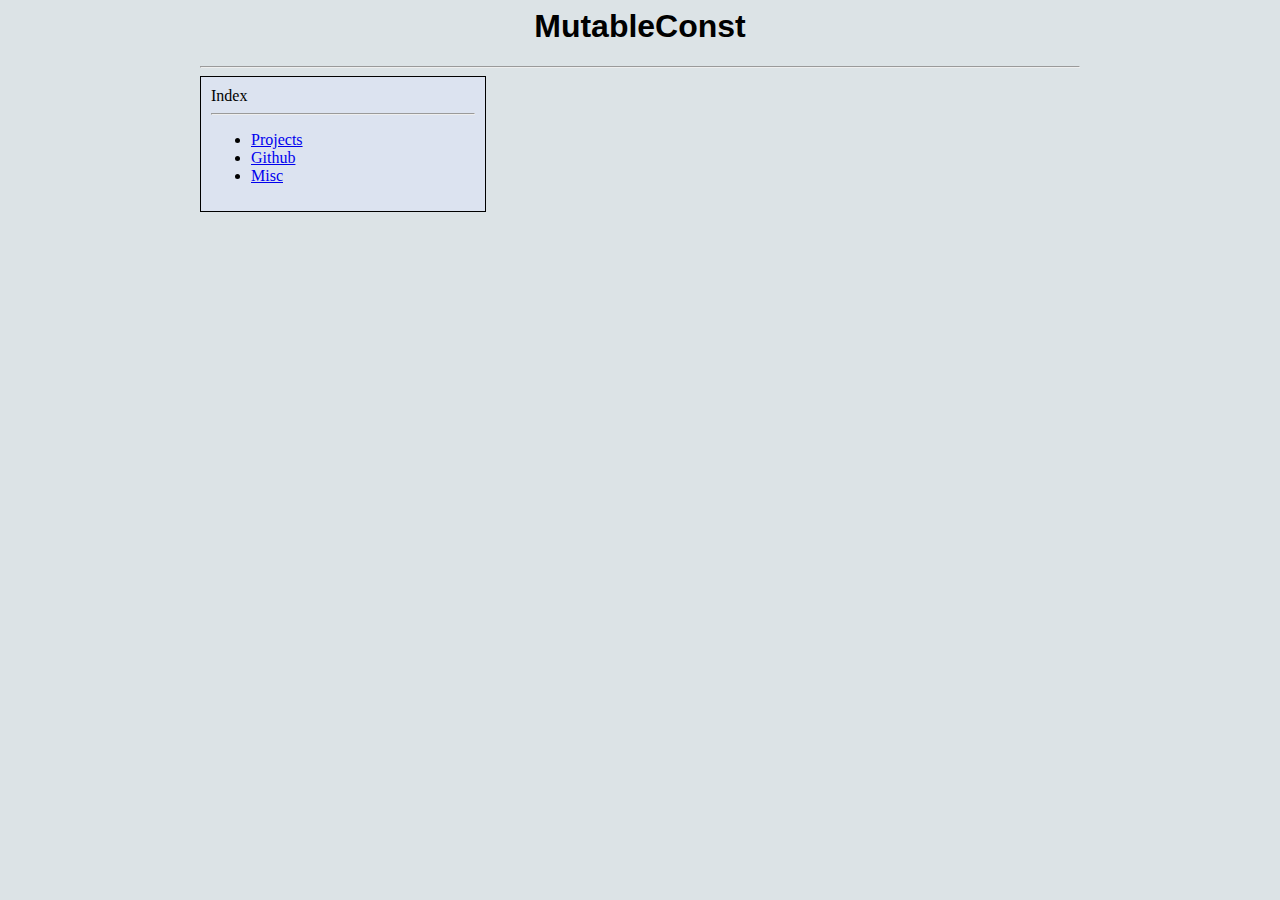
<file: resources/public/index.html>
<html>
<head>
    <link href="css/main.css" rel="stylesheet" type="text/css">
    <title>MutableConst</title>
</head>
<body>
    <h1>MutableConst</h1>
    <hr>
    <div id="home-index">
        <div>Index</div>
        <hr>
        <ul>
            <li><a href="projects.html">Projects</a></li>
            <li><a href="https://github.com/mutableconstproductions">Github</a></li>
            <li><a href="#">Misc</a></li>
        </ul>
    </div>
</body>
</html>
</file>
<file: resources/public/css/main.css>
html { 
    text-align: center;
    background: none repeat scroll 0 0 #dce3e6;
    vertical-align: middle;
    margin-left: 15%;
    margin-right: 15%;
}

h1 {
    font-family: Tahoma, Geneva, sans-serif;
}

#home-index {
    background: none no-repeat scroll right top #dce3f0;
    vertical-align: right;
    text-align: left;
    border: 1px solid;
    padding: 10px;
    width:30%;
}
</file>
